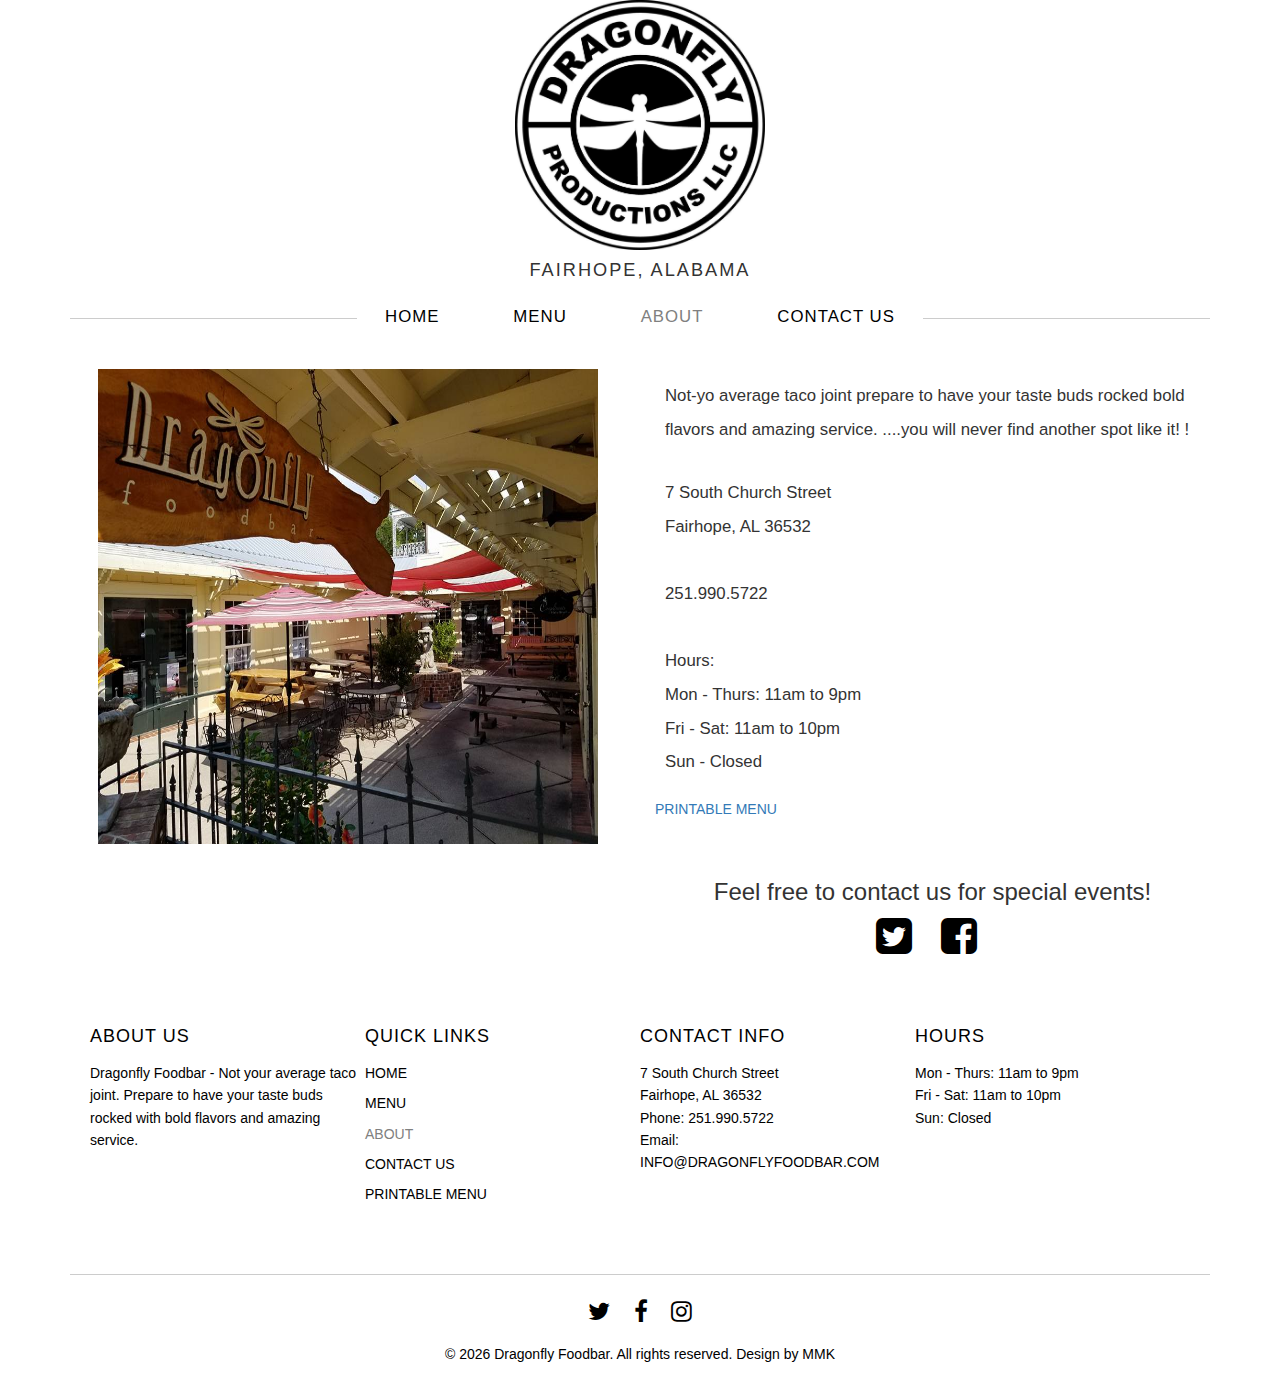
<file: about.html>
<!doctype html>
<html class="no-js" lang="">
    <head>
        <meta charset="utf-8">
        <meta http-equiv="x-ua-compatible" content="ie=edge">
        <title>Dragonfly Foodbar</title>
        <link rel="icon" type="image/png" href="./img/dragonfly_logo-removebg.png">
        <meta name="description" content="">
        <meta name="viewport" content="width=device-width, initial-scale=1">
        <link rel="shortcut icon" href="/favicon.ico" type="image/x-icon">
        <link rel="icon" href="/favicon.ico" type="image/x-icon">
        <link rel="stylesheet" href="https://maxcdn.bootstrapcdn.com/bootstrap/3.3.5/css/bootstrap.min.css">
        <link rel="stylesheet" href="https://maxcdn.bootstrapcdn.com/font-awesome/4.3.0/css/font-awesome.min.css">
        <link rel="stylesheet" href="css/normalize.css">
        <link rel="stylesheet" href="css/main.css">
        <script src="js/vendor/modernizr-2.8.3.min.js"></script>
    </head>
    <body>
        <!--[if lt IE 8]>
            <p class="browserupgrade">You are using an <strong>outdated</strong> browser. Please <a href="http://browsehappy.com/">upgrade your browser</a> to improve your experience.</p>
        <![endif]-->

        <!-- Add your site or application content here -->
        <nav class="navbar navbar-default small-nav">
          <div class="container-fluid">
            <!-- Brand and toggle get grouped for better mobile display -->
            <div class="container">
                <div class="navbar-header">
                  <button type="button" class="navbar-toggle collapsed" data-toggle="collapse" data-target="#bs-example-navbar-collapse-1" aria-expanded="false">
                    <span class="sr-only">Toggle navigation</span>
                    <span class="icon-bar"></span>
                    <span class="icon-bar"></span>
                    <span class="icon-bar"></span>
                  </button>
                </div><!-- END OF NAVBAR-HEADER -->
                <!-- Collect the nav links, forms, and other content for toggling -->
                <div class="collapse navbar-collapse" id="bs-example-navbar-collapse-1">
                  <ul class="nav navbar-nav navbar-right">
                    <li><a href="index.html" >Home</a></li>
                    <li><a href="menu.html">Menu</a></li>
                    <li><a href="about.html" class="active">About</a></li>
                    <li><a href="contact.html" >Contact Us</a></li>

                  </ul>
              </div><!-- END OF COLLAPSE -->
            </div><!-- /.navbar-collapse -->
          </div><!-- /.container-fluid -->
        </nav><!-- END OF NAV -->

        <div class='container'>

            <header>
                <a href="index.html"><img src="img/dragonfly_logo.jpg" alt="main logo" style="width: 250px; height: 250px" /></a>
                <h1>Fairhope, Alabama</h1>
                <hr />
            </header>
             <nav class="main-nav">
                <ul>
                    <li><a href="index.html" >Home</a></li>
                    <li><a href="menu.html">Menu</a></li>
                    <li><a href="about.html" class="active" >About</a></li>
                    <li><a href="contact.html"  >Contact Us</a></li>

                </ul>
                <div class="page-divider">
                </div><!-- END OF PAGE-DIVIDER -->
            </nav>

        <!-- Projects Row -->

        <section class="about">
            <div class="row">
                <div class="col-sm-6">
                    <img src="img/dragonfly_courtyard.jpg" class="img-responsive" alt="courtyard photo" style="width: 500px; height: 475px"/>
                </div><!-- END OF COL-MD-6 -->
                <div class="col-sm-6">

                    <p>
                        Not-yo average taco joint prepare to have your taste buds rocked bold flavors and amazing service. ....you will never find another spot like it! !
                    </p>
                    <p>7 South Church Street<br />
                    Fairhope, AL 36532<br />
                    <br />
                    251.990.5722<br />
                    <br />
                    Hours: <br />
                    Mon - Thurs: 11am to 9pm <br />
                    Fri - Sat: 11am to 10pm <br />
                    Sun - Closed</p>
                    <a href="menupdf.pdf">Printable Menu</a>
                    
                    <div class="email">
                        <h3>Feel free to contact us for special events!</h3>

                    </div>


                    <div class="icons">
                        <a href="https://twitter.com/dfoodbar" target="_blank"><i class="fa fa-twitter-square"></i></a>
                        <a href="https://www.facebook.com/Dragonfly-Foodbar-164521700231942/" target="_blank"><i class="fa fa-facebook-square"></i></a>

                     </div><!-- END OF ICONS -->
                </div><!-- END OF COL-MD-6 -->
            </div><!-- END ROW -->
        </section>


        <!-- Footer -->
     <footer class="advanced-footer">
        <div class="footer-container">
          <div class="footer-section">
            <h3>About Us</h3>
            <p>Dragonfly Foodbar - Not your average taco joint. Prepare to have your taste buds rocked with bold flavors and amazing service.</p>
          </div>
          <div class="footer-section">
            <h3>Quick Links</h3>
            <ul>
            <li><a href="index.html" >Home</a></li>
            <li><a href="menu.html">Menu</a></li>
            <li><a href="about.html" class="active" >About</a></li>
            <li><a href="contact.html">Contact Us</a></li>
            <li><a href="menupdf.pdf">Printable Menu</a></li>
            </ul>
          </div>
          <div class="footer-section">
            <h3>Contact Info</h3>
            <p>7 South Church Street<br>Fairhope, AL 36532</p>
            <p>Phone: 251.990.5722</p>
            <p>Email: <a href="mailto:info@dragonflyfoodbar.com">info@dragonflyfoodbar.com</a></p>
          </div>
          <div class="footer-section">
            <h3>Hours</h3>
            <p>Mon - Thurs: 11am to 9pm<br>Fri - Sat: 11am to 10pm<br>Sun: Closed</p>
          </div>
        </div>
        <div class="footer-bottom">
          <div class="social-icons">
            <a href="https://twitter.com/dfoodbar" target="_blank" aria-label="Twitter"><i class="fa fa-twitter"></i></a>
            <a href="https://www.facebook.com/Dragonfly-Foodbar-164521700231942/" target="_blank" aria-label="Facebook"><i class="fa fa-facebook"></i></a>
            <a href="https://www.instagram.com/dragonflyfoodbar/" target="_blank" aria-label="Instagram"><i class="fa fa-instagram"></i></a>
          </div>
          <p>&copy; <span id="current-year"></span> Dragonfly Foodbar. All rights reserved. Design by MMK</p>
        </div>
      </footer>

        </div><!-- END OF CONTAINER -->

        <script src="https://ajax.googleapis.com/ajax/libs/jquery/1.11.3/jquery.min.js"></script>
        <script>window.jQuery || document.write('<script src="js/vendor/jquery-1.11.3.min.js"><\/script>')</script>
        <script src="https://maxcdn.bootstrapcdn.com/bootstrap/3.3.5/js/bootstrap.min.js"></script>
        <script src="js/plugins.js"></script>
        <script src="js/main.js"></script>

        <!-- Google Analytics: change UA-XXXXX-X to be your site's ID. -->
        <script>
            (function(b,o,i,l,e,r){b.GoogleAnalyticsObject=l;b[l]||(b[l]=
            function(){(b[l].q=b[l].q||[]).push(arguments)});b[l].l=+new Date;
            e=o.createElement(i);r=o.getElementsByTagName(i)[0];
            e.src='https://www.google-analytics.com/analytics.js';
            r.parentNode.insertBefore(e,r)}(window,document,'script','ga'));
            ga('create','UA-XXXXX-X','auto');ga('send','pageview');
        </script>
    </body>
</html>
</file>
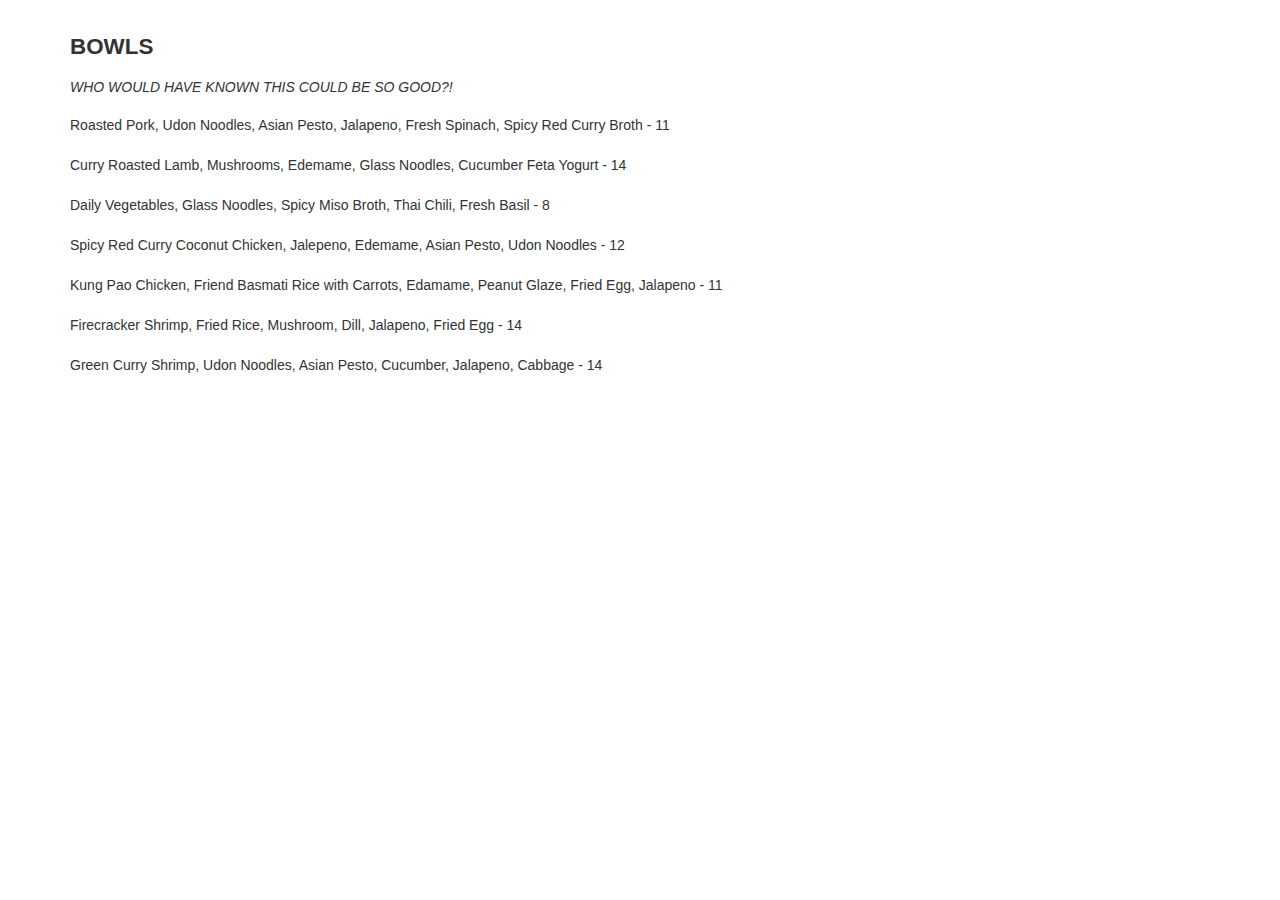
<file: bowls.html>
<!doctype html>
<html class="no-js" lang="">
    <head>
        <meta charset="utf-8">
        <meta http-equiv="x-ua-compatible" content="ie=edge">
        <title>Dragonfly Foodbar</title>
        <meta name="description" content="">
        <meta name="viewport" content="width=device-width, initial-scale=1">
        <link rel="stylesheet" href="https://maxcdn.bootstrapcdn.com/bootstrap/3.3.5/css/bootstrap.min.css">
        <link rel="stylesheet" href="https://maxcdn.bootstrapcdn.com/font-awesome/4.3.0/css/font-awesome.min.css">
        <link rel="stylesheet" href="css/normalize.css">
        <link rel="stylesheet" href="css/main.css">
        <script src="js/vendor/modernizr-2.8.3.min.js"></script>
    </head>
    <body>
        <!--[if lt IE 8]>
            <p class="browserupgrade">You are using an <strong>outdated</strong> browser. Please <a href="http://browsehappy.com/">upgrade your browser</a> to improve your experience.</p>
        <![endif]-->

        <!-- Add your site or application content here -->
        <div class="container lightboxme">
            <h1>Bowls</h1>
            <h3>Who would have known this could be so good?!</h3>
            <p>Roasted Pork, Udon Noodles, Asian Pesto, Jalapeno, Fresh Spinach, Spicy Red Curry Broth - 11 <br /><br />
            Curry Roasted Lamb, Mushrooms, Edemame, Glass Noodles, Cucumber Feta Yogurt - 14 <br /><br />
            Daily Vegetables, Glass Noodles, Spicy Miso Broth, Thai Chili, Fresh Basil - 8 <br /><br />
            Spicy Red Curry Coconut Chicken, Jalepeno, Edemame, Asian Pesto, Udon Noodles - 12 <br /><br />
            Kung Pao Chicken, Friend Basmati Rice with Carrots, Edamame, Peanut Glaze, Fried Egg, Jalapeno - 11 <br /><br />
            Firecracker Shrimp, Fried Rice, Mushroom, Dill, Jalapeno, Fried Egg - 14 <br /><br />
            Green Curry Shrimp, Udon Noodles, Asian Pesto, Cucumber, Jalapeno, Cabbage - 14 <br /><br />
            <br />
            <br /></p>

        </div><!-- END OF LIGHTBOXME -->


        <script src="https://ajax.googleapis.com/ajax/libs/jquery/1.11.3/jquery.min.js"></script>
        <script>window.jQuery || document.write('<script src="js/vendor/jquery-1.11.3.min.js"><\/script>')</script>
        <script src="https://maxcdn.bootstrapcdn.com/bootstrap/3.3.5/js/bootstrap.min.js"></script>
        <script src="js/plugins.js"></script>
        <script src="js/main.js"></script>

        <!-- Google Analytics: change UA-XXXXX-X to be your site's ID. -->
        <script>
            (function(b,o,i,l,e,r){b.GoogleAnalyticsObject=l;b[l]||(b[l]=
            function(){(b[l].q=b[l].q||[]).push(arguments)});b[l].l=+new Date;
            e=o.createElement(i);r=o.getElementsByTagName(i)[0];
            e.src='https://www.google-analytics.com/analytics.js';
            r.parentNode.insertBefore(e,r)}(window,document,'script','ga'));
            ga('create','UA-XXXXX-X','auto');ga('send','pageview');
        </script>
    </body>
</html>
</file>
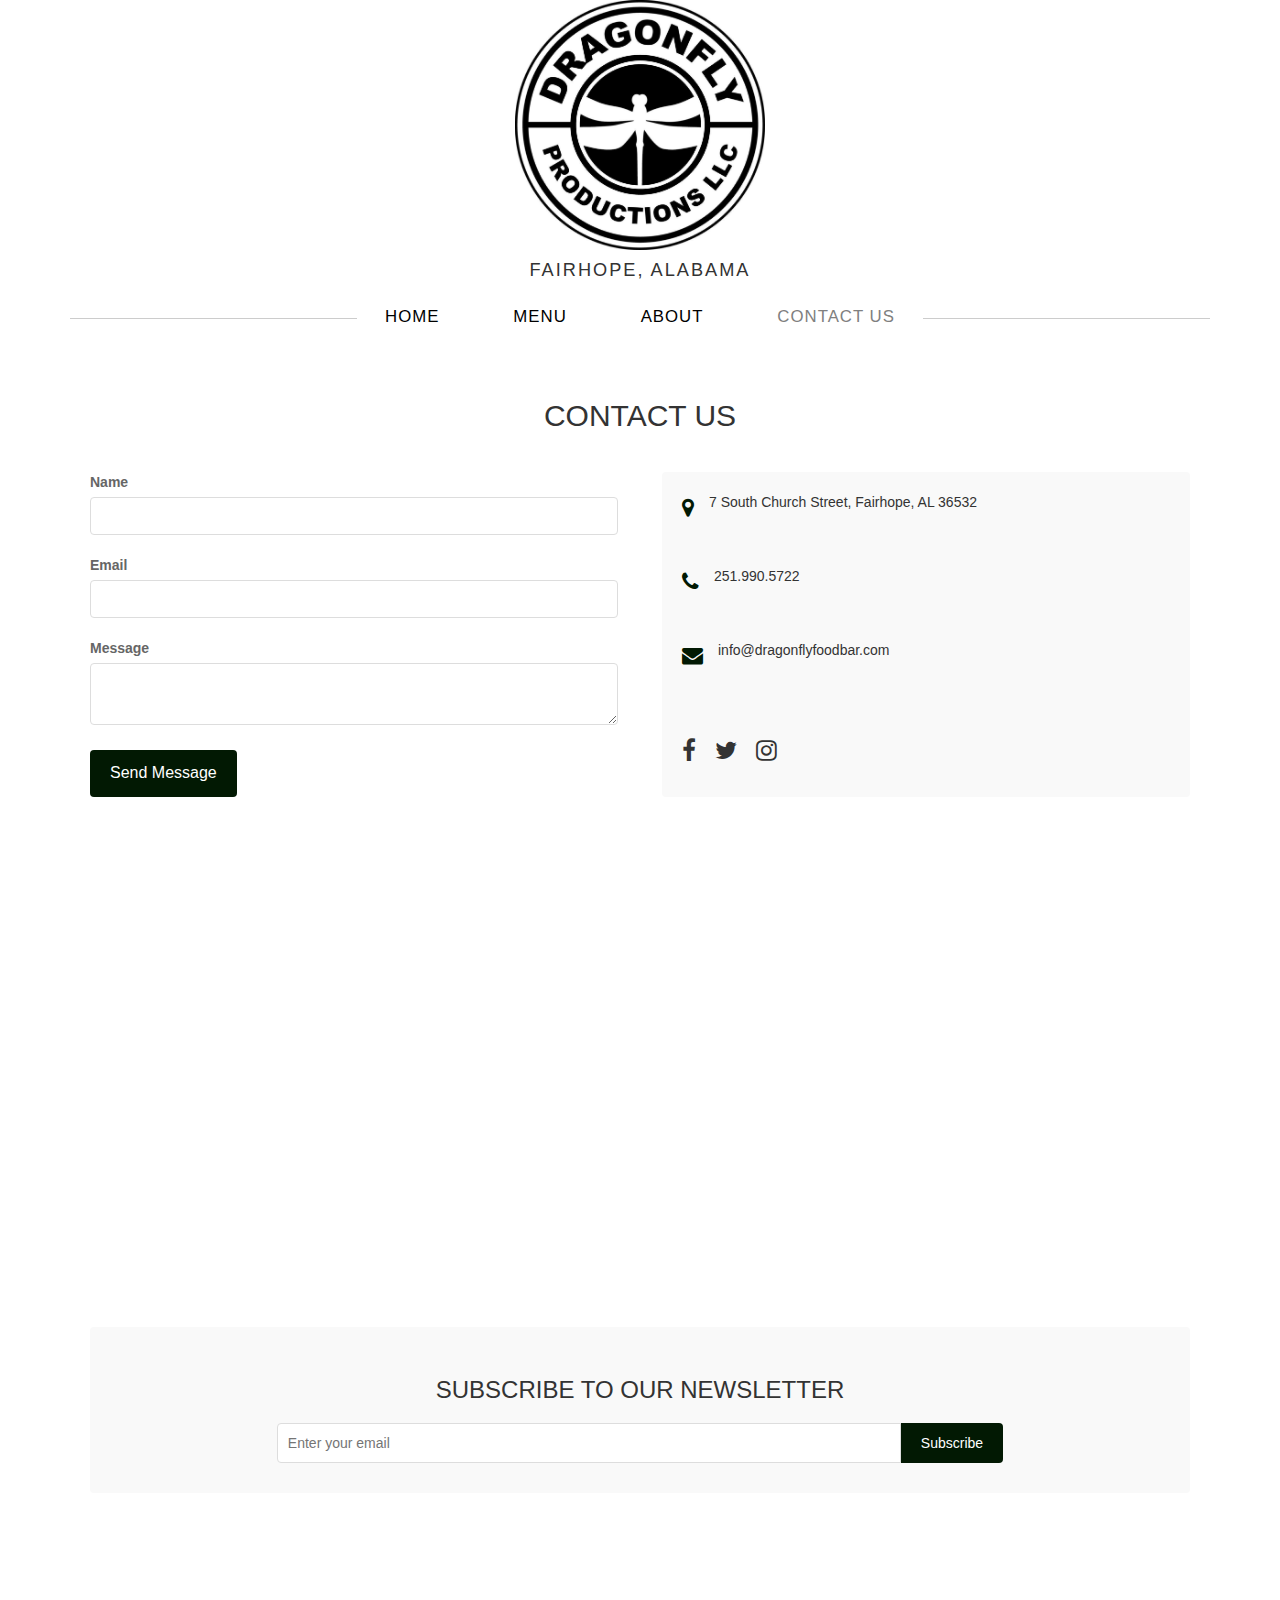
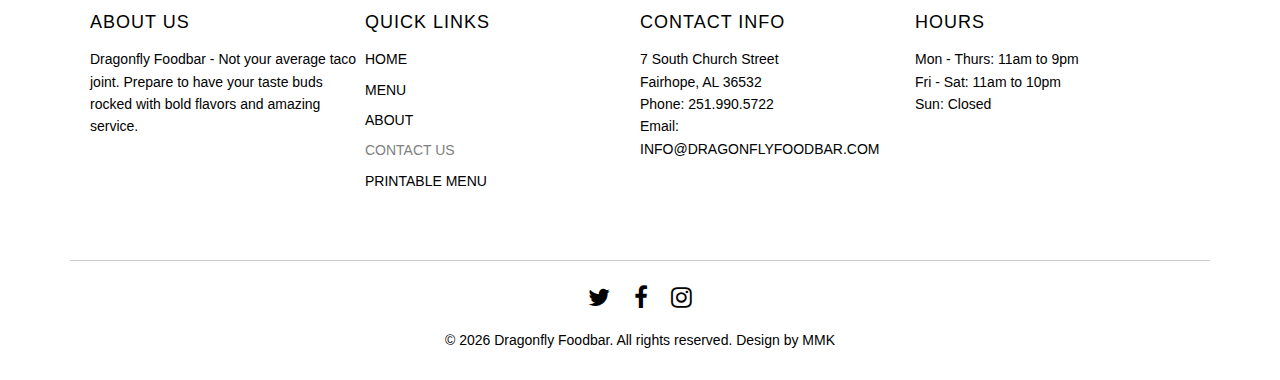
<file: contact.html>
<!doctype html>
<html class="no-js" lang="">
    <head>
        <meta charset="utf-8">
        <meta http-equiv="x-ua-compatible" content="ie=edge">
        <title>Dragonfly Foodbar</title>
        <link rel="icon" type="image/png" href="./img/dragonfly_logo-removebg.png">
        <meta name="description" content="">
        <meta name="viewport" content="width=device-width, initial-scale=1">
        <link rel="shortcut icon" href="/favicon.ico" type="image/x-icon">
        <link rel="icon" href="/favicon.ico" type="image/x-icon">
        <link rel="stylesheet" href="https://maxcdn.bootstrapcdn.com/bootstrap/3.3.5/css/bootstrap.min.css">
        <link rel="stylesheet" href="https://maxcdn.bootstrapcdn.com/font-awesome/4.3.0/css/font-awesome.min.css">
        <link rel="stylesheet" href="css/normalize.css">
        <link rel="stylesheet" href="css/main.css">
        <script src="js/vendor/modernizr-2.8.3.min.js"></script>
    </head>
    <body>
        <!--[if lt IE 8]>
            <p class="browserupgrade">You are using an <strong>outdated</strong> browser. Please <a href="http://browsehappy.com/">upgrade your browser</a> to improve your experience.</p>
        <![endif]-->

        <!-- Add your site or application content here -->
        <nav class="navbar navbar-default small-nav">
          <div class="container-fluid">
            <!-- Brand and toggle get grouped for better mobile display -->
            <div class="container">
                <div class="navbar-header">
                  <button type="button" class="navbar-toggle collapsed" data-toggle="collapse" data-target="#bs-example-navbar-collapse-1" aria-expanded="false">
                    <span class="sr-only">Toggle navigation</span>
                    <span class="icon-bar"></span>
                    <span class="icon-bar"></span>
                    <span class="icon-bar"></span>
                  </button>
                </div><!-- END OF NAVBAR-HEADER -->
                <!-- Collect the nav links, forms, and other content for toggling -->
                <div class="collapse navbar-collapse" id="bs-example-navbar-collapse-1">
                  <ul class="nav navbar-nav navbar-right">
                    <li><a href="index.html" >Home</a></li>
                    <li><a href="menu.html">Menu</a></li>
                    <li><a href="about.html" >About</a></li>
                    <li><a href="contact.html" class="active" >Contact Us</a></li>
                  </ul>
              </div><!-- END OF COLLAPSE -->
            </div><!-- /.navbar-collapse -->
          </div><!-- /.container-fluid -->
        </nav><!-- END OF NAV -->

        <div class='container'>

            <header>
                <a href="index.html"><img src="img/dragonfly_logo.jpg" alt="main logo" style="width: 250px; height: 250px" /></a>
                <h1>Fairhope, Alabama</h1>
                <hr />
            </header>
             <nav class="main-nav">
                <ul>
                    <li><a href="index.html" >Home</a></li>
                    <li><a href="menu.html">Menu</a></li>
                    <li><a href="about.html" >About</a></li>
                    <li><a href="contact.html" class="active" >Contact Us</a></li>

                </ul>
                <div class="page-divider">
                </div><!-- END OF PAGE-DIVIDER -->
            </nav>

        <!-- Projects Row -->
        <section class="contact-section">
            <h2>Contact Us</h2>
            <div class="contact-content">
                <div class="contact-form">
                    <form id="contact-form">
                        <div class="form-group">
                            <label for="name">Name</label>
                            <input type="text" id="name" name="name" required>
                        </div>
                        <div class="form-group">
                            <label for="email">Email</label>
                            <input type="email" id="email" name="email" required>
                        </div>
                        <div class="form-group">
                            <label for="message">Message</label>
                            <textarea id="message" name="message" required></textarea>
                        </div>
                        <button type="submit" class="submit-btn">Send Message</button>
                    </form>
                </div>
                <div class="contact-info">
                    <div class="info-item">
                        <i class="fa fa-map-marker"></i>
                        <p>7 South Church Street, Fairhope, AL 36532</p>
                    </div>
                    <div class="info-item">
                        <i class="fa fa-phone"></i>
                        <p>251.990.5722</p>
                    </div>
                    <div class="info-item">
                        <i class="fa fa-envelope"></i>
                        <p>info@dragonflyfoodbar.com</p>
                    </div>
                    <div class="social-media">
                        <a href="https://facebook.com" target="_blank"><i class="fa fa-facebook"></i></a>
                        <a href="https://twitter.com" target="_blank"><i class="fa fa-twitter"></i></a>
                        <a href="https://instagram.com" target="_blank"><i class="fa fa-instagram"></i></a>
                    </div>
                </div>
            </div>
            <div class="map-container">
                <iframe src="https://www.google.com/maps/embed?pb=!1m18!1m12!1m3!1d3440.1401302313354!2d-87.90356548487657!3d30.52401998169943!2m3!1f0!2f0!3f0!3m2!1i1024!2i768!4f13.1!3m3!1m2!1s0x889a4f7f95b0a0a3%3A0x5b1a0b7d0f7b9b1a!2s7%20S%20Church%20St%2C%20Fairhope%2C%20AL%2036532!5e0!3m2!1sen!2sus!4v1625000000000!5m2!1sen!2sus" width="100%" height="300" style="border:0;" allowfullscreen="" loading="lazy"></iframe>
            </div>
            <div class="newsletter">
                <h3>Subscribe to Our Newsletter</h3>
                <form id="newsletter-form">
                    <input type="email" id="newsletter-email" placeholder="Enter your email" required>
                    <button type="submit">Subscribe</button>
                </form>
            </div>
        </section>
        
        

     <!-- Footer -->
     <footer class="advanced-footer">
        <div class="footer-container">
          <div class="footer-section">
            <h3>About Us</h3>
            <p>Dragonfly Foodbar - Not your average taco joint. Prepare to have your taste buds rocked with bold flavors and amazing service.</p>
          </div>
          <div class="footer-section">
            <h3>Quick Links</h3>
            <ul>
            <li><a href="index.html" >Home</a></li>
            <li><a href="menu.html">Menu</a></li>
            <li><a href="about.html">About</a></li>
            <li><a href="contact.html" class="active" >Contact Us</a></li>
            <li><a href="menupdf.pdf">Printable Menu</a></li>
            </ul>
          </div>
          <div class="footer-section">
            <h3>Contact Info</h3>
            <p>7 South Church Street<br>Fairhope, AL 36532</p>
            <p>Phone: 251.990.5722</p>
            <p>Email: <a href="mailto:info@dragonflyfoodbar.com">info@dragonflyfoodbar.com</a></p>
          </div>
          <div class="footer-section">
            <h3>Hours</h3>
            <p>Mon - Thurs: 11am to 9pm<br>Fri - Sat: 11am to 10pm<br>Sun: Closed</p>
          </div>
        </div>
        <div class="footer-bottom">
          <div class="social-icons">
            <a href="https://twitter.com/dfoodbar" target="_blank" aria-label="Twitter"><i class="fa fa-twitter"></i></a>
            <a href="https://www.facebook.com/Dragonfly-Foodbar-164521700231942/" target="_blank" aria-label="Facebook"><i class="fa fa-facebook"></i></a>
            <a href="https://www.instagram.com/dragonflyfoodbar/" target="_blank" aria-label="Instagram"><i class="fa fa-instagram"></i></a>
          </div>
          <p>&copy; <span id="current-year"></span> Dragonfly Foodbar. All rights reserved. Design by MMK</p>
        </div>
      </footer>
      

    </div><!-- END OF CONTAINER -->

    <script src="https://ajax.googleapis.com/ajax/libs/jquery/1.11.3/jquery.min.js"></script>
    <script>window.jQuery || document.write('<script src="js/vendor/jquery-1.11.3.min.js"><\/script>')</script>
    <script src="https://maxcdn.bootstrapcdn.com/bootstrap/3.3.5/js/bootstrap.min.js"></script>
    <script src="js/plugins.js"></script>
    <script src="js/main.js"></script>

    <!-- Google Analytics: change UA-XXXXX-X to be your site's ID. -->
    <script>
        (function(b,o,i,l,e,r){b.GoogleAnalyticsObject=l;b[l]||(b[l]=
        function(){(b[l].q=b[l].q||[]).push(arguments)});b[l].l=+new Date;
        e=o.createElement(i);r=o.getElementsByTagName(i)[0];
        e.src='https://www.google-analytics.com/analytics.js';
        r.parentNode.insertBefore(e,r)}(window,document,'script','ga'));
        ga('create','UA-XXXXX-X','auto');ga('send','pageview');
    </script>
</body>
</html>
</file>
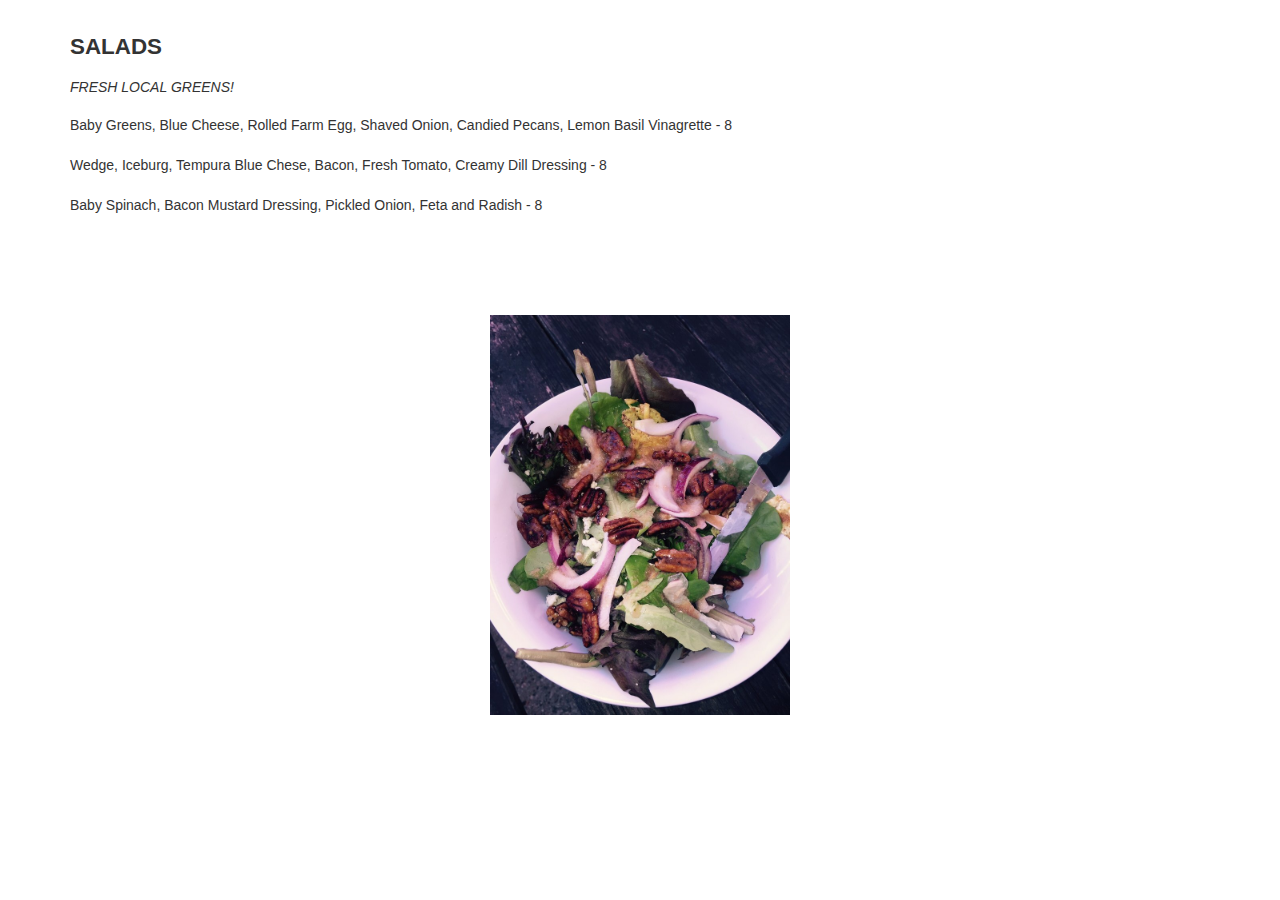
<file: salads.html>
<!doctype html>
<html class="no-js" lang="">
    <head>
        <meta charset="utf-8">
        <meta http-equiv="x-ua-compatible" content="ie=edge">
        <title>Dragonfly Foodbar</title>
        <meta name="description" content="">
        <meta name="viewport" content="width=device-width, initial-scale=1">
        <link rel="stylesheet" href="https://maxcdn.bootstrapcdn.com/bootstrap/3.3.5/css/bootstrap.min.css">
        <link rel="stylesheet" href="https://maxcdn.bootstrapcdn.com/font-awesome/4.3.0/css/font-awesome.min.css">
        <link rel="stylesheet" href="css/normalize.css">
        <link rel="stylesheet" href="css/main.css">
        <script src="js/vendor/modernizr-2.8.3.min.js"></script>
    </head>
    <body>
        <!--[if lt IE 8]>
            <p class="browserupgrade">You are using an <strong>outdated</strong> browser. Please <a href="http://browsehappy.com/">upgrade your browser</a> to improve your experience.</p>
        <![endif]-->

        <!-- Add your site or application content here -->
        <div class="container lightboxme">
            <h1>Salads</h1>
            <h3>Fresh Local Greens!</h3>
            <p>Baby Greens, Blue Cheese, Rolled Farm Egg, Shaved Onion, Candied Pecans, Lemon Basil Vinagrette - 8 <br /><br />
            Wedge, Iceburg, Tempura Blue Chese, Bacon, Fresh Tomato, Creamy Dill Dressing - 8 <br /><br />
            Baby Spinach, Bacon Mustard Dressing, Pickled Onion, Feta and Radish - 8<br /><br />
            <br />
            <br /></p>
            <div class="theimages">
            <img src="img/salads/salads1.jpg" class="img-responsive" alt="Picture of salads" style="width 350px; height: 400px"/>

            </div><!-- END OF THEIMAGES -->

        </div><!-- END OF LIGHTBOXME -->

    <!-- /.container -->


        <script src="https://ajax.googleapis.com/ajax/libs/jquery/1.11.3/jquery.min.js"></script>
        <script>window.jQuery || document.write('<script src="js/vendor/jquery-1.11.3.min.js"><\/script>')</script>
        <script src="https://maxcdn.bootstrapcdn.com/bootstrap/3.3.5/js/bootstrap.min.js"></script>
        <script src="js/plugins.js"></script>
        <script src="js/main.js"></script>

        <!-- Google Analytics: change UA-XXXXX-X to be your site's ID. -->
        <script>
            (function(b,o,i,l,e,r){b.GoogleAnalyticsObject=l;b[l]||(b[l]=
            function(){(b[l].q=b[l].q||[]).push(arguments)});b[l].l=+new Date;
            e=o.createElement(i);r=o.getElementsByTagName(i)[0];
            e.src='https://www.google-analytics.com/analytics.js';
            r.parentNode.insertBefore(e,r)}(window,document,'script','ga'));
            ga('create','UA-XXXXX-X','auto');ga('send','pageview');
        </script>
    </body>
</html>
</file>
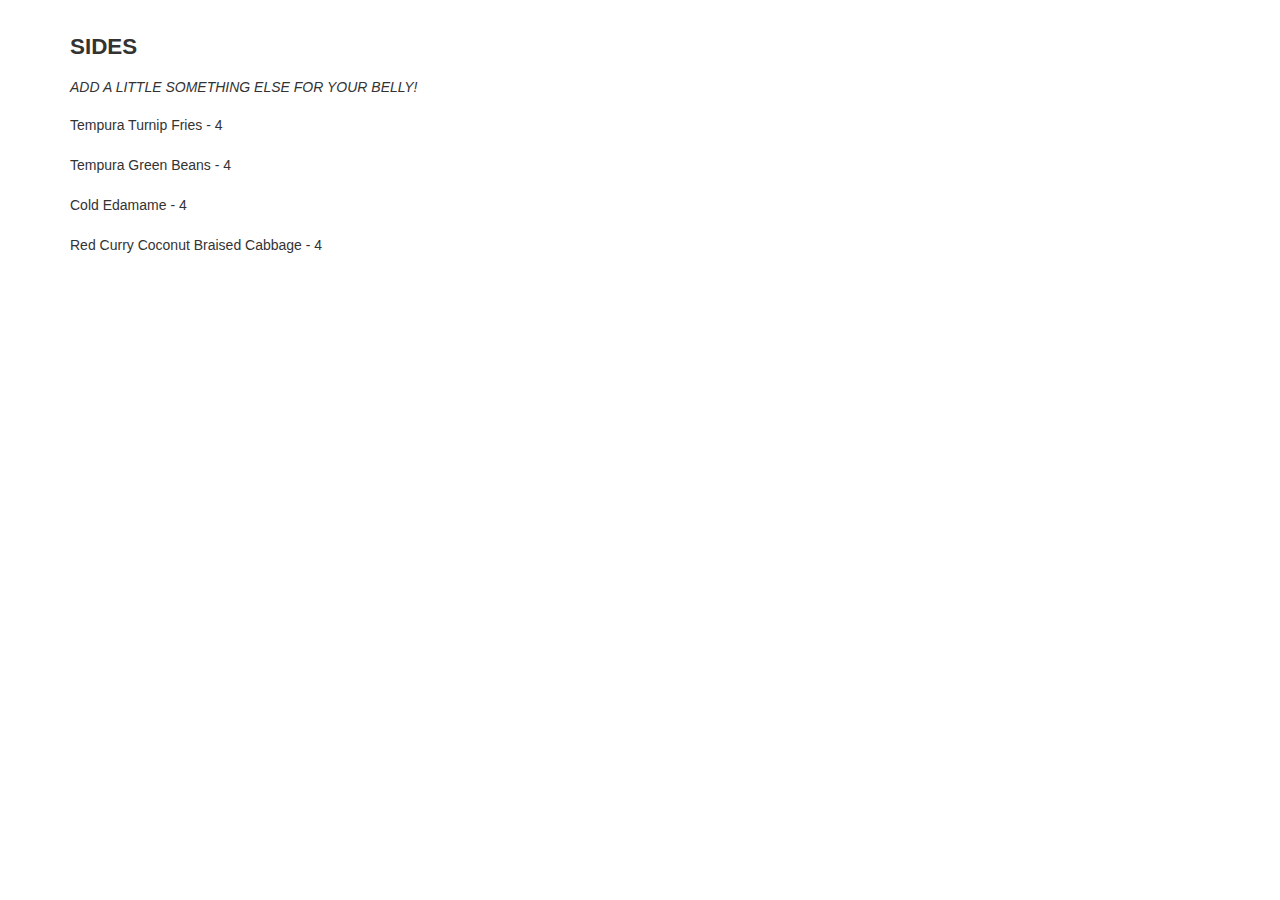
<file: sides.html>
<!doctype html>
<html class="no-js" lang="">
    <head>
        <meta charset="utf-8">
        <meta http-equiv="x-ua-compatible" content="ie=edge">
        <title>Dragonfly Foodbar</title>
        <meta name="description" content="">
        <meta name="viewport" content="width=device-width, initial-scale=1">
        <link rel="stylesheet" href="https://maxcdn.bootstrapcdn.com/bootstrap/3.3.5/css/bootstrap.min.css">
        <link rel="stylesheet" href="https://maxcdn.bootstrapcdn.com/font-awesome/4.3.0/css/font-awesome.min.css">
        <link rel="stylesheet" href="css/normalize.css">
        <link rel="stylesheet" href="css/main.css">
        <script src="js/vendor/modernizr-2.8.3.min.js"></script>
    </head>
    <body>
        <!--[if lt IE 8]>
            <p class="browserupgrade">You are using an <strong>outdated</strong> browser. Please <a href="http://browsehappy.com/">upgrade your browser</a> to improve your experience.</p>
        <![endif]-->

        <!-- Add your site or application content here -->
        <div class="container lightboxme">
            <h1>Sides</h1>
            <h3>Add a little something else for your belly!</h3>
            <p>Tempura Turnip Fries - 4 <br /><br />
            Tempura Green Beans - 4 <br /><br />
            Cold Edamame - 4 <br /><br />
            Red Curry Coconut Braised Cabbage - 4 <br /><br />
            <br />
            <br /></p>

        </div><!-- END OF LIGHTBOXME -->

        <script src="https://ajax.googleapis.com/ajax/libs/jquery/1.11.3/jquery.min.js"></script>
        <script>window.jQuery || document.write('<script src="js/vendor/jquery-1.11.3.min.js"><\/script>')</script>
        <script src="https://maxcdn.bootstrapcdn.com/bootstrap/3.3.5/js/bootstrap.min.js"></script>
        <script src="js/plugins.js"></script>
        <script src="js/main.js"></script>

        <!-- Google Analytics: change UA-XXXXX-X to be your site's ID. -->
        <script>
            (function(b,o,i,l,e,r){b.GoogleAnalyticsObject=l;b[l]||(b[l]=
            function(){(b[l].q=b[l].q||[]).push(arguments)});b[l].l=+new Date;
            e=o.createElement(i);r=o.getElementsByTagName(i)[0];
            e.src='https://www.google-analytics.com/analytics.js';
            r.parentNode.insertBefore(e,r)}(window,document,'script','ga'));
            ga('create','UA-XXXXX-X','auto');ga('send','pageview');
        </script>
    </body>
</html>
</file>
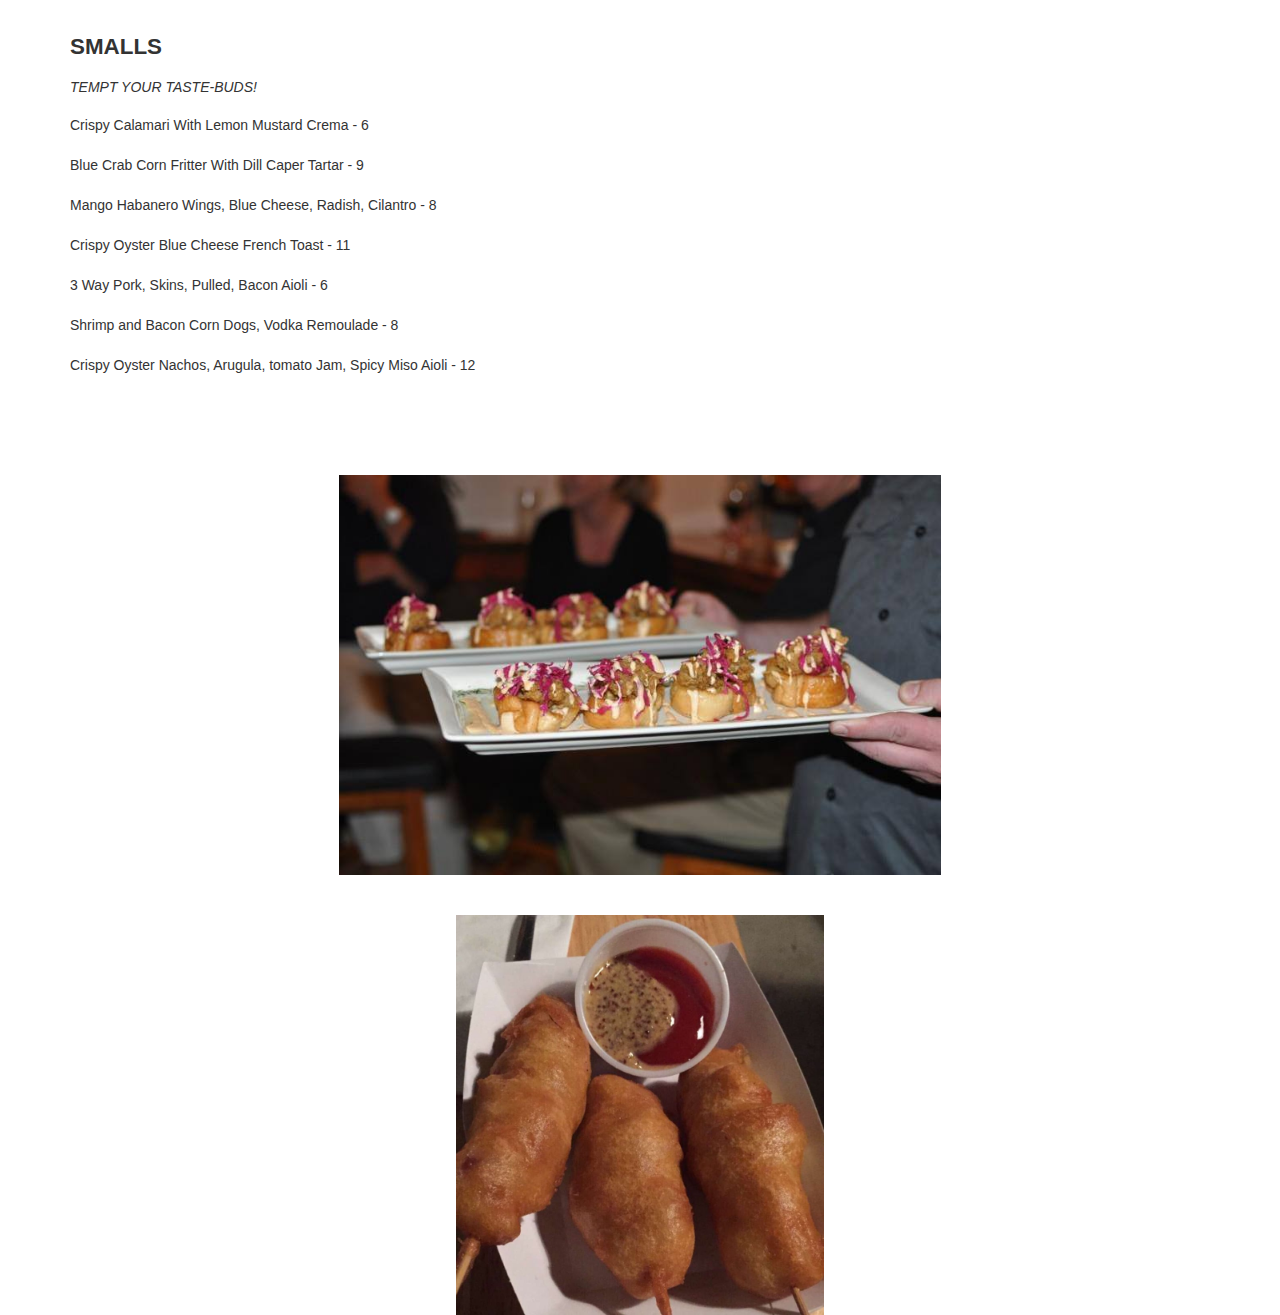
<file: smalls.html>
<!doctype html>
<html class="no-js" lang="">
    <head>
        <meta charset="utf-8">
        <meta http-equiv="x-ua-compatible" content="ie=edge">
        <title>Dragonfly Foodbar</title>
        <meta name="description" content="">
        <meta name="viewport" content="width=device-width, initial-scale=1">
        <link rel="stylesheet" href="https://maxcdn.bootstrapcdn.com/bootstrap/3.3.5/css/bootstrap.min.css">
        <link rel="stylesheet" href="https://maxcdn.bootstrapcdn.com/font-awesome/4.3.0/css/font-awesome.min.css">
        <link rel="stylesheet" href="css/normalize.css">
        <link rel="stylesheet" href="css/main.css">
        <script src="js/vendor/modernizr-2.8.3.min.js"></script>
    </head>
    <body>
        <!--[if lt IE 8]>
            <p class="browserupgrade">You are using an <strong>outdated</strong> browser. Please <a href="http://browsehappy.com/">upgrade your browser</a> to improve your experience.</p>
        <![endif]-->

        <!-- Add your site or application content here -->
        <div class="container lightboxme">
            <h1>Smalls</h1>
            <h3>Tempt your taste-buds!</h3>
            <p>Crispy Calamari With Lemon Mustard Crema - 6 <br /><br />
            Blue Crab Corn Fritter With Dill Caper Tartar - 9 <br /><br />
            Mango Habanero Wings, Blue Cheese, Radish, Cilantro - 8 <br /><br />
            Crispy Oyster Blue Cheese French Toast - 11 <br /><br />
            3 Way Pork, Skins, Pulled, Bacon Aioli - 6 <br /><br />
            Shrimp and Bacon Corn Dogs, Vodka Remoulade - 8 <br /><br />
            Crispy Oyster Nachos, Arugula, tomato Jam, Spicy Miso Aioli - 12 <br /><br />

            <br />
            <br />
            </p>
            <div class="theimages">
            <img src="img/smalls/french_toast.jpg" class="img-responsive" alt="Picture of blue cheese oyster french toast" style="width 350px; height: 400px"/>
            <img src="img/smalls/flounder_corndog.jpg" class="img-responsive" alt="Picture of flounder corndog" style="width 350px; height: 400px"/>

            </div><!-- END OF THEIMAGES -->
        </div><!-- END OF LIGHTBOXME -->


        <script src="https://ajax.googleapis.com/ajax/libs/jquery/1.11.3/jquery.min.js"></script>
        <script>window.jQuery || document.write('<script src="js/vendor/jquery-1.11.3.min.js"><\/script>')</script>
        <script src="https://maxcdn.bootstrapcdn.com/bootstrap/3.3.5/js/bootstrap.min.js"></script>
        <script src="js/plugins.js"></script>
        <script src="js/main.js"></script>

        <!-- Google Analytics: change UA-XXXXX-X to be your site's ID. -->
        <script>
            (function(b,o,i,l,e,r){b.GoogleAnalyticsObject=l;b[l]||(b[l]=
            function(){(b[l].q=b[l].q||[]).push(arguments)});b[l].l=+new Date;
            e=o.createElement(i);r=o.getElementsByTagName(i)[0];
            e.src='https://www.google-analytics.com/analytics.js';
            r.parentNode.insertBefore(e,r)}(window,document,'script','ga'));
            ga('create','UA-XXXXX-X','auto');ga('send','pageview');
        </script>
    </body>
</html>
</file>
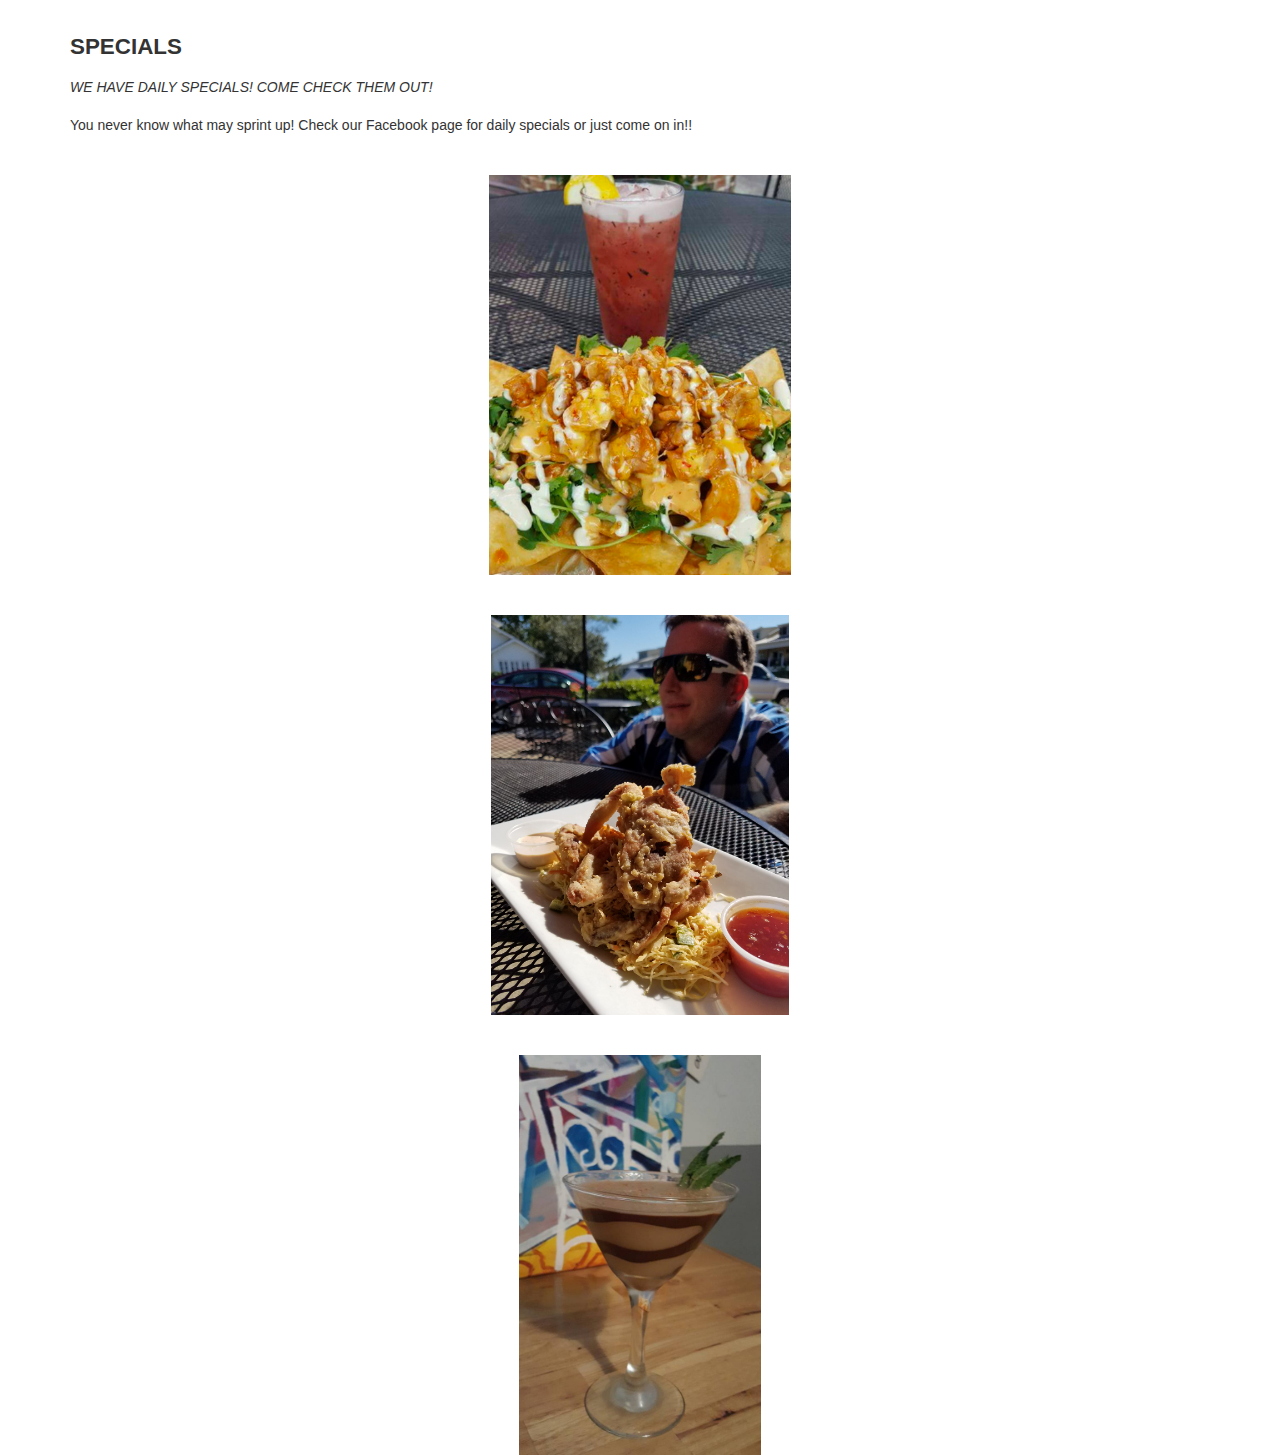
<file: specials.html>
<!doctype html>
<html class="no-js" lang="">
    <head>
        <meta charset="utf-8">
        <meta http-equiv="x-ua-compatible" content="ie=edge">
        <title>Dragonfly Foodbar</title>
        <meta name="description" content="">
        <meta name="viewport" content="width=device-width, initial-scale=1">
        <link rel="stylesheet" href="https://maxcdn.bootstrapcdn.com/bootstrap/3.3.5/css/bootstrap.min.css">
        <link rel="stylesheet" href="https://maxcdn.bootstrapcdn.com/font-awesome/4.3.0/css/font-awesome.min.css">
        <link rel="stylesheet" href="css/normalize.css">
        <link rel="stylesheet" href="css/main.css">
        <script src="js/vendor/modernizr-2.8.3.min.js"></script>
    </head>
    <body>
        <!--[if lt IE 8]>
            <p class="browserupgrade">You are using an <strong>outdated</strong> browser. Please <a href="http://browsehappy.com/">upgrade your browser</a> to improve your experience.</p>
        <![endif]-->

        <!-- Add your site or application content here -->
        <div class="container lightboxme">
            <h1>Specials</h1>
            <h3>We have Daily Specials! Come check them out!</h3>
            <p>You never know what may sprint up! Check our Facebook page for daily specials or just come on in!!</p>
            <div class="theimages">
            <img src="img/specials/nachos.png" class="img-responsive" alt="Picture of specials" style="width 350px; height: 400px"/>
            <img src="img/specials/softshell_crab.jpg" class="img-responsive" alt="Picture of specials" style="width 350px; height: 400px" />
            <img src="img/specials/chocolatini.jpg" class="img-responsive" alt="picture of specials" style="width 350px; height: 400px" />
            </div><!-- END OF THEIMAGES -->
        </div><!-- END OF LIGHTBOXME -->


        <script src="https://ajax.googleapis.com/ajax/libs/jquery/1.11.3/jquery.min.js"></script>
        <script>window.jQuery || document.write('<script src="js/vendor/jquery-1.11.3.min.js"><\/script>')</script>
        <script src="https://maxcdn.bootstrapcdn.com/bootstrap/3.3.5/js/bootstrap.min.js"></script>
        <script src="js/plugins.js"></script>
        <script src="js/main.js"></script>

        <!-- Google Analytics: change UA-XXXXX-X to be your site's ID. -->
        <script>
            (function(b,o,i,l,e,r){b.GoogleAnalyticsObject=l;b[l]||(b[l]=
            function(){(b[l].q=b[l].q||[]).push(arguments)});b[l].l=+new Date;
            e=o.createElement(i);r=o.getElementsByTagName(i)[0];
            e.src='https://www.google-analytics.com/analytics.js';
            r.parentNode.insertBefore(e,r)}(window,document,'script','ga'));
            ga('create','UA-XXXXX-X','auto');ga('send','pageview');
        </script>
    </body>
</html>
</file>
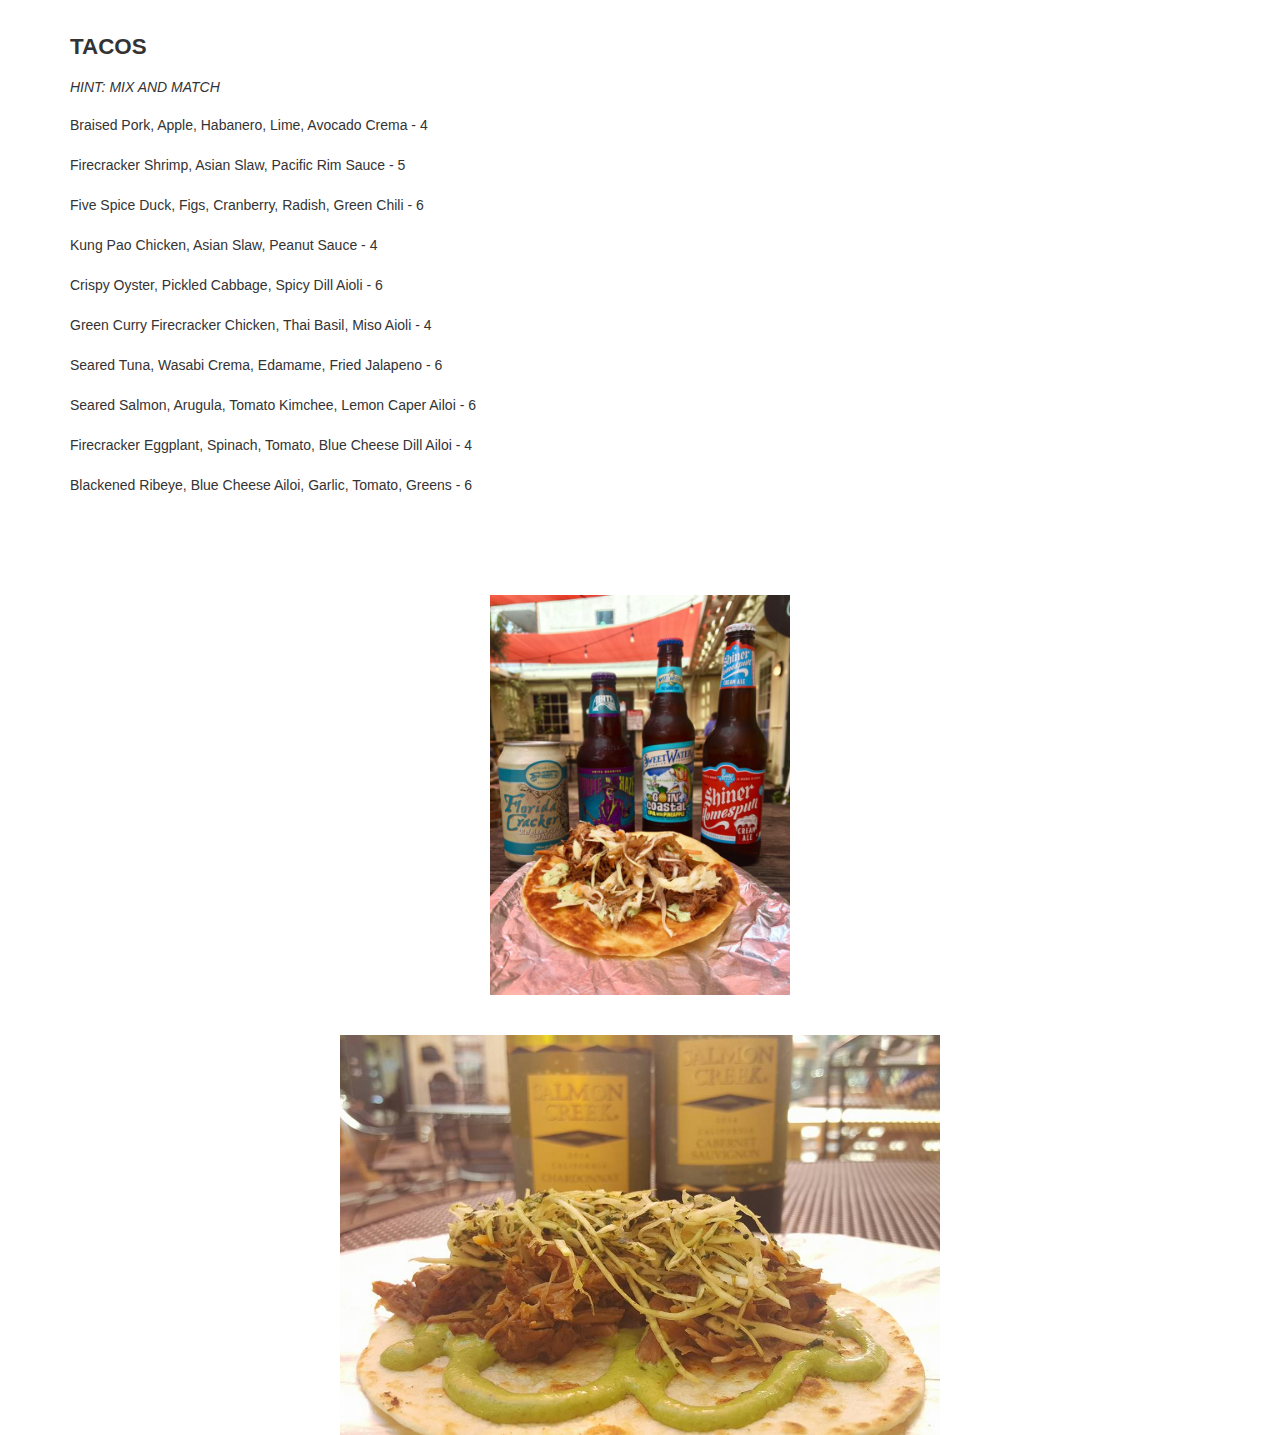
<file: tacos.html>
<!doctype html>
<html class="no-js" lang="">
    <head>
        <meta charset="utf-8">
        <meta http-equiv="x-ua-compatible" content="ie=edge">
        <title>Dragonfly Foodbar</title>
        <meta name="description" content="">
        <meta name="viewport" content="width=device-width, initial-scale=1">
        <link rel="stylesheet" href="https://maxcdn.bootstrapcdn.com/bootstrap/3.3.5/css/bootstrap.min.css">
        <link rel="stylesheet" href="https://maxcdn.bootstrapcdn.com/font-awesome/4.3.0/css/font-awesome.min.css">
        <link rel="stylesheet" href="css/normalize.css">
        <link rel="stylesheet" href="css/main.css">
        <script src="js/vendor/modernizr-2.8.3.min.js"></script>
    </head>
    <body>
        <!--[if lt IE 8]>
            <p class="browserupgrade">You are using an <strong>outdated</strong> browser. Please <a href="http://browsehappy.com/">upgrade your browser</a> to improve your experience.</p>
        <![endif]-->

        <!-- Add your site or application content here -->
        <div class="container lightboxme">
            <h1>Tacos</h1>
            <h3>Hint: Mix and Match</h3>
            <p>Braised Pork, Apple, Habanero, Lime, Avocado Crema - 4 <br /><br />
            Firecracker Shrimp, Asian Slaw, Pacific Rim Sauce - 5 <br /><br />
            Five Spice Duck, Figs, Cranberry, Radish, Green Chili - 6 <br /><br />
            Kung Pao Chicken, Asian Slaw, Peanut Sauce - 4 <br /><br />
            Crispy Oyster, Pickled Cabbage, Spicy Dill Aioli - 6 <br /><br />
            Green Curry Firecracker Chicken, Thai Basil, Miso Aioli - 4 <br /><br />
            Seared Tuna, Wasabi Crema, Edamame, Fried Jalapeno - 6 <br /><br />
            Seared Salmon, Arugula, Tomato Kimchee, Lemon Caper Ailoi - 6 <br /><br />
            Firecracker Eggplant, Spinach, Tomato, Blue Cheese Dill Ailoi - 4 <br /><br />
            Blackened Ribeye, Blue Cheese Ailoi, Garlic, Tomato, Greens - 6 <br /><br />
            <br />
            <br /></p>
            <div class="theimages">
            <img src="img/tacos/pork_taco.jpg" class="img-responsive" alt="Picture of tacos" style="width 350px; height: 400px"/>
            <img src="img/tacos/mystery_taco.jpg" class="img-responsive" alt="Picture of tacos" style="width 350px; height: 400px"/>

            </div><!-- END OF THEIMAGES -->
        </div><!-- END OF LIGHTBOXME -->


        <script src="https://ajax.googleapis.com/ajax/libs/jquery/1.11.3/jquery.min.js"></script>
        <script>window.jQuery || document.write('<script src="js/vendor/jquery-1.11.3.min.js"><\/script>')</script>
        <script src="https://maxcdn.bootstrapcdn.com/bootstrap/3.3.5/js/bootstrap.min.js"></script>
        <script src="js/plugins.js"></script>
        <script src="js/main.js"></script>

        <!-- Google Analytics: change UA-XXXXX-X to be your site's ID. -->
        <script>
            (function(b,o,i,l,e,r){b.GoogleAnalyticsObject=l;b[l]||(b[l]=
            function(){(b[l].q=b[l].q||[]).push(arguments)});b[l].l=+new Date;
            e=o.createElement(i);r=o.getElementsByTagName(i)[0];
            e.src='https://www.google-analytics.com/analytics.js';
            r.parentNode.insertBefore(e,r)}(window,document,'script','ga'));
            ga('create','UA-XXXXX-X','auto');ga('send','pageview');
        </script>
    </body>
</html>
</file>
<file: css/main.css>
/*! HTML5 Boilerplate v5.2.0 | MIT License | https://html5boilerplate.com/ */

/*
 * What follows is the result of much research on cross-browser styling.
 * Credit left inline and big thanks to Nicolas Gallagher, Jonathan Neal,
 * Kroc Camen, and the H5BP dev community and team.
 */

/* ==========================================================================
   Base styles: opinionated defaults
   ========================================================================== */

html {
    color: #222;
    font-size: 1em;
    line-height: 1.4;
}

/*
 * Remove text-shadow in selection highlight:
 * https://twitter.com/miketaylr/status/12228805301
 *
 * These selection rule sets have to be separate.
 * Customize the background color to match your design.
 */

::-moz-selection {
    background: #b3d4fc;
    text-shadow: none;
}

::selection {
    background: #b3d4fc;
    text-shadow: none;
}

/*
 * A better looking default horizontal rule
 */

hr {
    display: block;
    height: 1px;
    border: 0;
    border-top: 1px solid #ccc;
    margin: 1em 0;
    padding: 0;
}

/*
 * Remove the gap between audio, canvas, iframes,
 * images, videos and the bottom of their containers:
 * https://github.com/h5bp/html5-boilerplate/issues/440
 */

audio,
canvas,
iframe,
img,
svg,
video {
    vertical-align: middle;
}

/*
 * Remove default fieldset styles.
 */

fieldset {
    border: 0;
    margin: 0;
    padding: 0;
}

/*
 * Allow only vertical resizing of textareas.
 */

textarea {
    resize: vertical;
}

/* ==========================================================================
   Browser Upgrade Prompt
   ========================================================================== */

.browserupgrade {
    margin: 0.2em 0;
    background: #ccc;
    color: #000;
    padding: 0.2em 0;
}

/* ==========================================================================
   Author's custom styles
   ========================================================================== */

/*=====================================
=            Global Styles            =
=====================================*/

h1, h2, h3 ,h4, h5, h6 {
    text-transform: uppercase;
}

p {
    font-family: Georgia, Helvetica, sans-serif;
}

a {
    font-family: Arial, Helvetica, sans-serif;
    text-transform: uppercase;
}


/*-----  End of Global Styles  ------*/



/*==============================
=            Header            =
==============================*/

header {
    margin-bottom: 10px;
}

header img {
    display: block;
    margin: 0 auto;
    margin-bottom: 10px;
}

header h1 {
    text-align: center;
    margin: 0;
    font-weight: lighter;
    font-size: 1.3em;
    text-transform: uppercase;
    letter-spacing: 2px;
    margin-bottom: 15px;
    font-family: Arial, Helvetica, sans-serif;
}



/*-----  End of Header  ------*/


/*==================================
=            Navigation            =
==================================*/

.main-nav {
    display: none;
}

.main-nav ul li a {
    color: black;
}

.small-nav {
    width: 100%;
}

.small-nav ul {
    text-align: center;
}

.small-nav ul li a {
    text-transform: uppercase;
}

.page-divider {
    display: block;
    height: 1px;
    border: 0;
    border-top: 1px solid #ccc;
    margin-top: -2.2em;
    padding: 0;
}


/*-----  End of Navigation  ------*/



/*=================================
=            Portfolio            =
=================================*/

section {
    margin-top: 20px;
}

.portfolio-item img {
    width: 297px;
    height: 290px;
    overflow: hidden;
    margin: 0 auto;
    transition: 0.5s;
}

.portfolio-item {
    text-align: center;
    margin-bottom: 50px;
    cursor: pointer;
}

.portfolio-item a {
    font-family: Arial, Helvetica, sans-serif;
    color: black;
    font-size: 0.7em;
}

.text-wrap {
    opacity: 0;
}

.text-wrap:hover {
    opacity: 1;
}

.text-wrap a:hover {
    text-decoration: none;
}


/*-----  End of Portfolio  ------*/


/*================================
=            About Me            =
================================*/

.about img {
    margin: 0 auto;
}

.about p {
    line-height: 2em;
    font-size: 1.2em;
    padding: 10px;
    text-align: center;
}

.email h3 {
    text-align: center;
    text-transform: none;
    margin-top: 60px;
}

.email p {
    text-align: center !important;
}


.icons {
    text-align: center;
    margin-left: 13px;
}

.icons i {
    font-size: 3.0em;
    letter-spacing: 25px;
    transition: 0.2s;
    color: black;
}

.icons i:hover {
    opacity: 0.7;
}

/*-----  End of About Me  ------*/


/*=======================================
=            LightBox Styles            =
=======================================*/

.lightboxme {
    margin-top: 20px;
}

.lightboxme h1 {
    font-size: 1.6em;
    font-weight: bold;
}

.lightboxme h3 {
    font-size: 1.0em;
    margin-bottom: 20px;
    font-style: italic;
}

.theimages img {
    display: block;
    margin: 0 auto;
    margin-top: 40px;
}

/*-----  End of LightBox Styles  ------*/





/*==============================
=            Footer            =
==============================*/

/* Reset any potential inherited styles */
.advanced-footer {
    background: #ffffff !important; /* Changed to white */
    color: #000000; /* Changed to black */
    padding: 50px 0 20px;
    font-family: Arial, sans-serif;
    width: 100%;
    position: relative;
    z-index: 1;
  }
  
  .footer-container {
    display: flex;
    flex-wrap: wrap;
    justify-content: space-between;
    max-width: 1200px;
    margin: 0 auto;
    padding: 0 20px;
    background: #ffffff; /* Changed to white */
  }
  
  .footer-section {
    flex: 1;
    min-width: 200px;
    margin-bottom: 30px;
    position: relative;
  }
  
  .footer-section h3 {
    font-size: 18px;
    margin-bottom: 15px;
    text-transform: uppercase;
    letter-spacing: 1px;
    color: #000000; /* Changed to black */
  }
  
  .footer-section p, 
  .footer-section ul {
    font-size: 14px;
    line-height: 1.6;
    color: #000000; /* Changed to black */
    margin: 0;
    padding: 0;
  }
  
  .footer-section ul {
    list-style-type: none;
  }
  
  .footer-section ul li {
    margin-bottom: 8px;
  }
  
  .footer-section a {
    color: #000000; /* Changed to black */
    text-decoration: none;
    transition: color 0.3s ease;
    position: relative;
  }
  
  .footer-section a:hover {
    color: #333333; /* Darker hover state */
  }
  
  .footer-section a::after {
    content: '';
    position: absolute;
    width: 100%;
    height: 1px;
    bottom: -2px;
    left: 0;
    background-color: #000000; /* Changed to black */
    transform: scaleX(0);
    transition: transform 0.3s ease;
  }
  
  .footer-section a:hover::after {
    transform: scaleX(1);
  }
  
  .footer-bottom {
    text-align: center;
    margin-top: 30px;
    padding-top: 20px;
    border-top: 1px solid #cccccc; /* Lighter border */
    background: #ffffff; /* Changed to white */
  }
  
  .social-icons {
    margin-bottom: 15px;
  }
  
  .social-icons a {
    display: inline-block;
    margin: 0 10px;
    font-size: 24px;
    color: #000000; /* Changed to black */
    transition: transform 0.3s ease;
  }
  
  .social-icons a:hover {
    transform: scale(1.2) rotate(10deg);
  }
  
  /* Ensure solid white background on all devices */
  @media (max-width: 768px) {
    .footer-container {
      flex-direction: column;
      background: #ffffff; /* Changed to white */
    }
  
    .footer-section {
      margin-bottom: 30px;
      background: #ffffff; /* Changed to white */
    }
    
    .advanced-footer {
      background: #ffffff !important; /* Changed to white */
    }
  }

/*-----  End of Footer  ------*/


/*=====================================
=            Media Queries            =
=====================================*/

@media (min-width: 768px) {
    /* Navigation */
    .small-nav, header hr {
        display: none;
    }
    .main-nav {
        display: block;
    }

    .main-nav {
        text-align: center;
        margin-bottom: 10px;
        opacity: 1;
    }

    .main-nav ul {
        padding: 0;
        list-style: none;
        display: inline-block;
        padding: 0 18px;
        background-color: white;
    }

    .main-nav ul li {
        display: inline-block;
        padding: 10px;
    }

    .main-nav ul li a {
        font-size: 1.2em;
        letter-spacing: 1px;
        text-decoration: none;
    }

    .main-nav ul li:not(:last-child) {
        margin-right: 50px;
    }

    .main-nav ul li a:hover {
        text-decoration: none;
    }

    /* End Navigation */

    /* Portfolio */
    section {
        margin-top: 50px;
    }

    .portfolio-item img {
        filter: gray; /* IE6-9 */
        filter: grayscale(1); /* Firefox 35+ */
        -webkit-filter: grayscale(1);
    }

    .portfolio-item img:hover {
        filter: none;
        -webkit-filter: grayscale(0);
    }

    .text-wrap a:hover {
        text-decoration: none;
    }
    /* End Portfolio */

    /* About */
    .about p {
        text-align: left;
    }
    /* End About */
}



/*-----  End of Media Queries  ------*/

/*======================================
=            Usable Classes            =
======================================*/

.active {
    color: grey !important;
}

.no-underline {
    text-decoration: none;
}


/*-----  End of Usable Classes  ------*/








/* ==========================================================================
   Helper classes
   ========================================================================== */

/*
 * Hide visually and from screen readers:
 */

.hidden {
    display: none !important;
}

/*
 * Hide only visually, but have it available for screen readers:
 * http://snook.ca/archives/html_and_css/hiding-content-for-accessibility
 */

.visuallyhidden {
    border: 0;
    clip: rect(0 0 0 0);
    height: 1px;
    margin: -1px;
    overflow: hidden;
    padding: 0;
    position: absolute;
    width: 1px;
}

/*
 * Extends the .visuallyhidden class to allow the element
 * to be focusable when navigated to via the keyboard:
 * https://www.drupal.org/node/897638
 */

.visuallyhidden.focusable:active,
.visuallyhidden.focusable:focus {
    clip: auto;
    height: auto;
    margin: 0;
    overflow: visible;
    position: static;
    width: auto;
}

/*
 * Hide visually and from screen readers, but maintain layout
 */

.invisible {
    visibility: hidden;
}

/*
 * Clearfix: contain floats
 *
 * For modern browsers
 * 1. The space content is one way to avoid an Opera bug when the
 *    `contenteditable` attribute is included anywhere else in the document.
 *    Otherwise it causes space to appear at the top and bottom of elements
 *    that receive the `clearfix` class.
 * 2. The use of `table` rather than `block` is only necessary if using
 *    `:before` to contain the top-margins of child elements.
 */

.clearfix:before,
.clearfix:after {
    content: " "; /* 1 */
    display: table; /* 2 */
}

.clearfix:after {
    clear: both;
}

/* ==========================================================================
   EXAMPLE Media Queries for Responsive Design.
   These examples override the primary ('mobile first') styles.
   Modify as content requires.
   ========================================================================== */

@media only screen and (min-width: 35em) {
    /* Style adjustments for viewports that meet the condition */
}

@media print,
       (-webkit-min-device-pixel-ratio: 1.25),
       (min-resolution: 1.25dppx),
       (min-resolution: 120dpi) {
    /* Style adjustments for high resolution devices */
}

/* ==========================================================================
   Print styles.
   Inlined to avoid the additional HTTP request:
   http://www.phpied.com/delay-loading-your-print-css/
   ========================================================================== */

@media print {
    *,
    *:before,
    *:after {
        background: transparent !important;
        color: #000 !important; /* Black prints faster:
                                   http://www.sanbeiji.com/archives/953 */
        box-shadow: none !important;
        text-shadow: none !important;
    }

    a,
    a:visited {
        text-decoration: none;
    }

    a[href]:after {
        content: " (" attr(href) ")";
    }

    abbr[title]:after {
        content: " (" attr(title) ")";
    }

    /*
     * Don't show links that are fragment identifiers,
     * or use the `javascript:` pseudo protocol
     */

    a[href^="#"]:after,
    a[href^="javascript:"]:after {
        content: "";
    }

    pre,
    blockquote {
        border: 1px solid #999;
        page-break-inside: avoid;
    }

    /*
     * Printing Tables:
     * http://css-discuss.incutio.com/wiki/Printing_Tables
     */

    thead {
        display: table-header-group;
    }

    tr,
    img {
        page-break-inside: avoid;
    }

    img {
        max-width: 100% !important;
    }

    p,
    h2,
    h3 {
        orphans: 3;
        widows: 3;
    }

    h2,
    h3 {
        page-break-after: avoid;
    }
}



/* contact section */
.contact-section {
    max-width: 1200px;
    margin: 0 auto;
    padding: 50px 20px;
}

.contact-section h2 {
    text-align: center;
    margin-bottom: 40px;
    color: #333;
}

.contact-content {
    display: flex;
    justify-content: space-between;
    margin-bottom: 40px;
}

.contact-form, .contact-info {
    flex-basis: 48%;
}

.form-group {
    margin-bottom: 20px;
}

.form-group label {
    display: block;
    margin-bottom: 5px;
    color: #666;
}

.form-group input,
.form-group textarea {
    width: 100%;
    padding: 10px;
    border: 1px solid #ddd;
    border-radius: 4px;
}

.submit-btn {
    background-color: #021903;
    color: white;
    padding: 12px 20px;
    border: none;
    border-radius: 4px;
    cursor: pointer;
    font-size: 16px;
    transition: background-color 0.3s ease;
}

.submit-btn:hover {
    background-color: #021903;
}

.contact-info {
    background-color: #f9f9f9;
    padding: 20px;
    border-radius: 4px;
}

.info-item {
    display: flex;
    align-items: center;
    margin-bottom: 15px;
}

.info-item i {
    font-size: 20px;
    margin-right: 10px;
    color: #4CAF50;
}

.social-media {
    margin-top: 20px;
}

.social-media a {
    color: #333;
    font-size: 24px;
    margin-right: 15px;
    transition: color 0.3s ease;
}

.social-media a:hover {
    color: #4CAF50;
}

.map-container {
    margin-bottom: 40px;
}

.newsletter {
    background-color: #f9f9f9;
    padding: 30px;
    border-radius: 4px;
    text-align: center;
}

.newsletter h3 {
    margin-bottom: 20px;
    color: #333;
}

.newsletter form {
    display: flex;
    justify-content: center;
}

.newsletter input[type="email"] {
    width: 60%;
    padding: 10px;
    border: 1px solid #ddd;
    border-radius: 4px 0 0 4px;
}

.newsletter button {
    background-color: #021903;
    color: white;
    padding: 10px 20px;
    border: none;
    border-radius: 0 4px 4px 0;
    cursor: pointer;
    transition: background-color 0.3s ease;
}

.newsletter button:hover {
    background-color: #003b03;
}

@media (max-width: 768px) {
    .contact-content {
        flex-direction: column;
    }

    .contact-form, .contact-info {
        flex-basis: 100%;
        margin-bottom: 30px;
    }

    .newsletter input[type="email"] {
        width: 100%;
        margin-bottom: 10px;
        border-radius: 4px;
    }

    .newsletter button {
        width: 100%;
        border-radius: 4px;
    }
}





/* home section */
/* Hero Section */
.hero-section {
    position: relative;
    height: 80vh;
    min-height: 600px;
    background-size: cover;
    background-position: center;
    background-repeat: no-repeat;
    display: flex;
    align-items: center;
    justify-content: center;
    text-align: center;
    color: white;
    margin: -20px 0 60px;
}

.hero-overlay {
    position: absolute;
    top: 0;
    left: 0;
    right: 0;
    bottom: 0;
    background: rgba(0, 0, 0, 0.5);
}

.hero-content {
    position: relative;
    z-index: 2;
    max-width: 800px;
    padding: 20px;
}

.hero-content h1 {
    font-size: 4em;
    margin-bottom: 20px;
    text-transform: uppercase;
    letter-spacing: 2px;
    font-weight: 700;
}

.hero-content p {
    font-size: 1.8em;
    margin-bottom: 30px;
    font-weight: 300;
}

.hero-buttons {
    display: flex;
    gap: 20px;
    justify-content: center;
}

.btn-primary, .btn-secondary {
    display: inline-block;
    padding: 15px 30px;
    border-radius: 5px;
    text-transform: uppercase;
    letter-spacing: 1px;
    font-weight: 600;
    transition: all 0.3s ease;
    text-decoration: none;
}

.btn-primary {
    background-color: #021903;
    color: white;
}

.btn-secondary {
    background-color: transparent;
    color: white;
    border: 2px solid white;
}

.btn-primary:hover {
    background-color: #033605;
    color: white;
    text-decoration: none;
}

.btn-secondary:hover {
    background-color: white;
    color: #021903;
    text-decoration: none;
}

/* Section Headers */
.section-header {
    text-align: center;
    margin-bottom: 50px;
}

.section-header h2 {
    font-size: 2.5em;
    margin-bottom: 15px;
    text-transform: uppercase;
    letter-spacing: 1px;
}

.section-header p {
    color: #666;
    font-size: 1.2em;
}

/* Specialties Section */
.specialties {
    padding: 80px 0;
    background-color: #f9f9f9;
}

.specialties-grid {
    display: grid;
    grid-template-columns: repeat(auto-fit, minmax(300px, 1fr));
    gap: 30px;
    padding: 0 20px;
}

.specialty-item {
    background: white;
    border-radius: 10px;
    overflow: hidden;
    box-shadow: 0 5px 15px rgba(0,0,0,0.1);
    transition: transform 0.3s ease;
}

.specialty-item:hover {
    transform: translateY(-10px);
}

.specialty-image {
    position: relative;
    height: 250px;
    overflow: hidden;
}

.specialty-image img {
    width: 100%;
    height: 100%;
    object-fit: cover;
    transition: transform 0.3s ease;
}

.specialty-overlay {
    position: absolute;
    top: 0;
    left: 0;
    right: 0;
    bottom: 0;
    background: rgba(0,0,0,0.7);
    display: flex;
    align-items: center;
    justify-content: center;
    opacity: 0;
    transition: opacity 0.3s ease;
}

.specialty-item:hover .specialty-overlay {
    opacity: 1;
}

.specialty-overlay span {
    color: white;
    text-transform: uppercase;
    letter-spacing: 1px;
    border: 2px solid white;
    padding: 10px 20px;
    border-radius: 5px;
}

.specialty-content {
    padding: 20px;
    text-align: center;
}

.specialty-content h3 {
    margin: 0 0 10px;
    font-size: 1.5em;
}

.specialty-content p {
    color: #666;
    margin-bottom: 15px;
}

.price {
    color: #021903;
    font-weight: bold;
    font-size: 1.2em;
}

/* About Preview Section */
.about-preview {
    padding: 80px 0;
}

.about-image {
    position: relative;
    border-radius: 10px;
    overflow: hidden;
}

.about-image img {
    width: 100%;
    height: auto;
    border-radius: 10px;
}

.experience-badge {
    position: absolute;
    bottom: 30px;
    right: 30px;
    background: #021903;
    color: white;
    padding: 20px;
    border-radius: 50%;
    text-align: center;
    width: 120px;
    height: 120px;
    display: flex;
    flex-direction: column;
    justify-content: center;
    align-items: center;
}

.experience-badge .years {
    font-size: 2em;
    font-weight: bold;
    line-height: 1;
}

.experience-badge .text {
    font-size: 0.8em;
    text-transform: uppercase;
}

.about-content {
    padding: 30px;
}

.subtitle {
    color: #021903;
    text-transform: uppercase;
    letter-spacing: 2px;
    margin-bottom: 15px;
    display: block;
}

.about-content h2 {
    font-size: 2.5em;
    margin-bottom: 20px;
}

.highlight {
    font-size: 1.2em;
    color: #666;
    margin-bottom: 30px;
    line-height: 1.6;
}

.features {
    margin-bottom: 30px;
}

.feature {
    display: flex;
    align-items: center;
    margin-bottom: 15px;
}

.feature i {
    color: #021903;
    margin-right: 10px;
}

.btn-learn-more {
    display: inline-block;
    padding: 15px 30px;
    background: #021903;
    color: white;
    text-decoration: none;
    border-radius: 5px;
    text-transform: uppercase;
    letter-spacing: 1px;
    transition: background 0.3s ease;
}

.btn-learn-more:hover {
    background: #033605;
    color: white;
    text-decoration: none;
}

/* Enhanced Reviews Section */
.reviews {
    padding: 80px 0;
    background: #f9f9f9;
    position: relative;
    overflow: hidden;
}

.reviews-slider {
    position: relative;
    max-width: 1200px;
    margin: 0 auto;
    overflow: hidden;
    padding: 20px 0;
}

.reviews-track {
    display: flex;
    transition: transform 0.5s ease-in-out;
}

.review-card {
    flex: 0 0 100%;
    padding: 40px;
    background: white;
    border-radius: 15px;
    box-shadow: 0 8px 30px rgba(0,0,0,0.08);
    margin: 0 15px;
    transition: transform 0.3s ease;
}

.review-card:hover {
    transform: translateY(-5px);
}

.review-header {
    display: flex;
    align-items: center;
    margin-bottom: 25px;
}

.reviewer-img {
    width: 80px;
    height: 80px;
    border-radius: 50%;
    margin-right: 20px;
    object-fit: cover;
    border: 3px solid #021903;
    box-shadow: 0 4px 10px rgba(0,0,0,0.1);
}

.reviewer-info h4 {
    margin: 0 0 8px;
    font-size: 1.2em;
    color: #333;
}

.rating {
    color: #FFD700;
    font-size: 1.1em;
    letter-spacing: 2px;
}

.review-card p {
    font-size: 1.1em;
    line-height: 1.8;
    color: #555;
    margin-bottom: 20px;
    font-style: italic;
}

.review-date {
    font-size: 0.9em;
    color: #888;
    text-align: right;
}

.review-nav {
    position: absolute;
    top: 50%;
    width: 100%;
    transform: translateY(-50%);
    display: flex;
    justify-content: space-between;
    padding: 0 30px;
    z-index: 2;
}

.review-nav button {
    background: #021903;
    color: white;
    border: none;
    width: 50px;
    height: 50px;
    border-radius: 50%;
    cursor: pointer;
    transition: all 0.3s ease;
    display: flex;
    align-items: center;
    justify-content: center;
    box-shadow: 0 4px 15px rgba(0,0,0,0.1);
}

.review-nav button:hover {
    background: #033605;
    transform: scale(1.1);
}

.review-nav button i {
    font-size: 1.2em;
}

.review-dots {
    display: flex;
    justify-content: center;
    margin-top: 30px;
    gap: 10px;
}

.dot {
    width: 10px;
    height: 10px;
    border-radius: 50%;
    background: #ddd;
    cursor: pointer;
    transition: all 0.3s ease;
}

.dot.active {
    background: #021903;
    transform: scale(1.2);
}

@media (max-width: 768px) {
    .review-card {
        padding: 25px;
    }

    .reviewer-img {
        width: 60px;
        height: 60px;
    }

    .review-card p {
        font-size: 1em;
    }

    .review-nav {
        display: none;
    }

    .review-dots {
        display: flex;
    }
}

/* Services Section */
.services {
    padding: 80px 0;
}

.services-grid {
    display: grid;
    grid-template-columns: repeat(auto-fit, minmax(280px, 1fr));
    gap: 30px;
    padding: 0 20px;
}

.service-card {
    text-align: center;
    padding: 40px 30px;
    background: white;
    border-radius: 10px;
    box-shadow: 0 5px 15px rgba(0,0,0,0.1);
    transition: transform 0.3s ease;
}

.service-card:hover {
    transform: translateY(-10px);
}

.service-card i {
    font-size: 3em;
    color: #021903;
    margin-bottom: 20px;
}

.service-card h3 {
    margin-bottom: 15px;
}

.service-card p {
    color: #666;
    margin-bottom: 20px;
}

.service-card ul {
    list-style: none;
    padding: 0;
    text-align: left;
}

.service-card ul li {
    margin-bottom: 10px;
    padding-left: 20px;
    position: relative;
}

.service-card ul li:before {
    content: "•";
    color: #021903;
    position: absolute;
    left: 0;
}

/* Location & Hours Section */
.location-hours {
    padding: 80px 0;
    background: #f9f9f9;
}

.location-content {
    padding: 30px;
}

.location-content h2 {
    margin-bottom: 30px;
}

.contact-info {
    display: grid;
    gap: 20px;
}

.info-item {
    display: flex;
    align-items: flex-start;
}

.info-item i {
    font-size: 1.5em;
    color: #021903;
    margin-right: 15px;
    margin-top: 5px;
}

.info-item h4 {
    margin: 0 0 5px;
}

.map-container {
    height: 450px;
    border-radius: 10px;
    overflow: hidden;
}

/* Newsletter Section */
.newsletter-home {
    padding: 80px 0;
    background: #021903;
    color: white;
    text-align: center;
}

.newsletter-content {
    max-width: 600px;
    margin: 0 auto;
}

.newsletter h2 {
    margin-bottom: 15px;
}

.newsletter p {
    margin-bottom: 30px;
}

.newsletter-form .form-group {
    display: flex;
    gap: 10px;
    max-width: 500px;
    margin: 0 auto;
}

.newsletter-form input {
    flex: 1;
    padding: 15px;
    border: none;
    border-radius: 5px;
    font-size:1em;
}

.newsletter-form button {
    padding: 15px 30px;
    background: white;
    color: #021903;
    border: none;
    border-radius: 5px;
    text-transform: uppercase;
    letter-spacing: 1px;
    font-weight: 600;
    cursor: pointer;
    transition: background 0.3s ease;
}

.newsletter-form button:hover {
    background: #f0f0f0;
}

/* Responsive Design */
@media (max-width: 768px) {
    .hero-content h1 {
        font-size: 2.5em;
    }

    .hero-content p {
        font-size: 1.2em;
    }

    .hero-buttons {
        flex-direction: column;
        gap: 10px;
    }

    .specialties-grid {
        grid-template-columns: 1fr;
    }

    .about-content {
        padding: 20px 0;
    }

    .experience-badge {
        width: 100px;
        height: 100px;
        bottom: 20px;
        right: 20px;
    }

    /* .newsletter-form .form-group {
        flex-direction: column;
    }

    .newsletter-form button {
        width: 100%;
    } */

    .services-grid {
        grid-template-columns: 1fr;
    }

    .review-nav {
        display: none;
    }
}

@media (max-width: 480px) {
    .hero-content h1 {
        font-size: 2em;
    }

    .section-header h2 {
        font-size: 2em;
    }

    .about-content h2 {
        font-size: 2em;
    }
}
</file>
